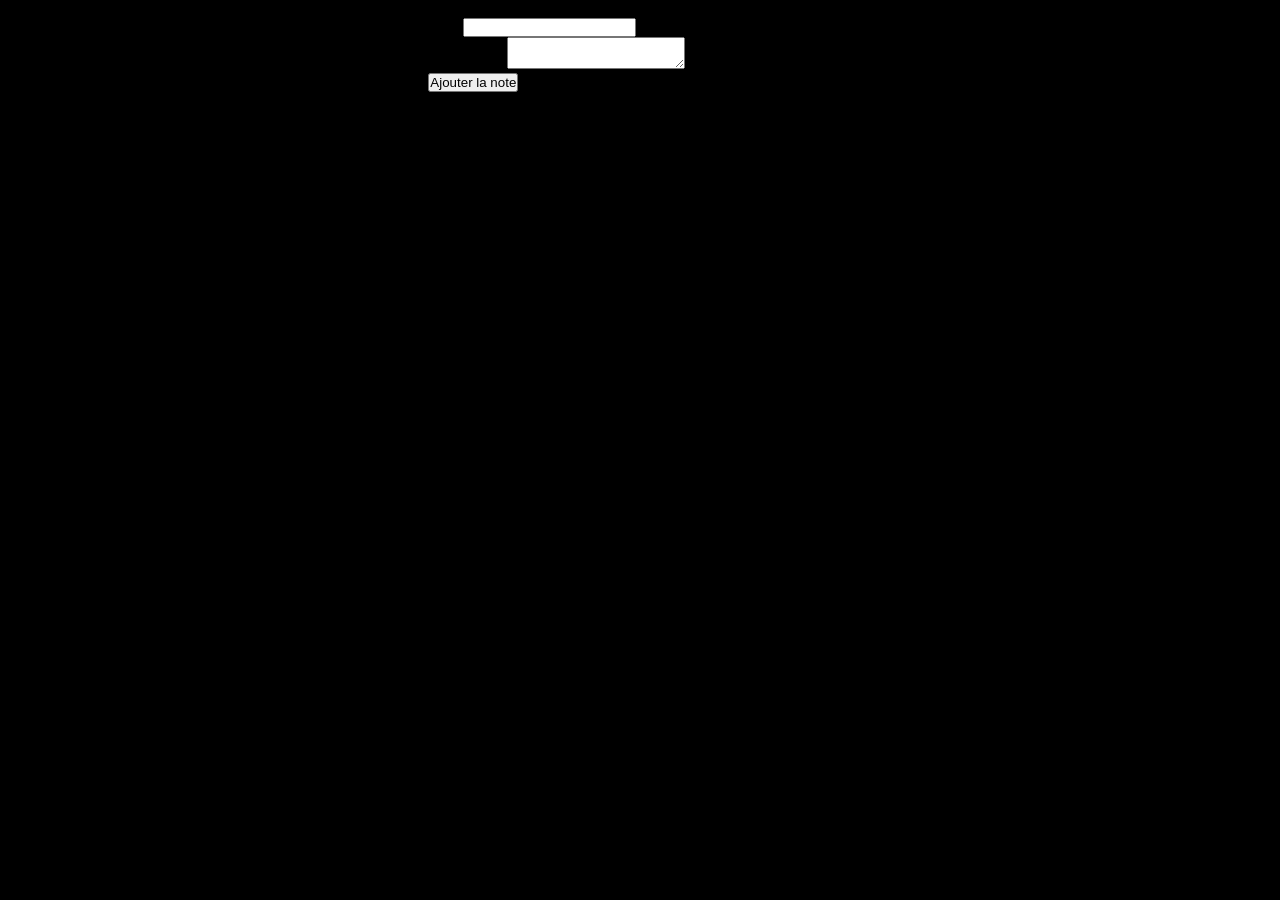
<file: index.html>
<!DOCTYPE html>
<html lang="fr">
<head>
    <meta charset="UTF-8">
    <meta http-equiv="X-UA-Compatible" content="IE=edge">
    <meta name="viewport" content="width=device-width, initial-scale=1.0">
    <link rel="stylesheet" href="style.css">
    <link rel="stylesheet" href="https://unicons.iconscout.com/release/v4.0.0/css/line.css">
    <!-- <link rel="stylesheet" href="reset.css"> -->
    <title>Note-app</title>
</head>
<body>
    
    <div class="popup-box">
        <div class="popup">
            <div class="content">
                <header>
                    <p>Ajouter une nouvelle note</p>
                    <i class="uil uil-times"></i>
                </header>
                <form action="#">
                    <div class="row title">
                        <label>Titre</label>
                        <input type="text">
                    </div>
                    <div class="row description">
                        <label>Description</label>
                        <textarea></textarea>
                    </div>
                    <button>Ajouter la note</button>
                </form>
            </div>
        </div>
    </div>

    <div class="wrapper">
        <li class="add-box">
            <div class="icon"><i class="uil uil-plus"></i></div>
            <p>Ajouter une nouvelle note</p>
        </li>
    </div>

    <script src="js/app.js"></script>

    <!-- Code by Sutsiki -->
</body>
</html>
</file>
<file: style.css>
*
{
    margin: 0;
    padding: 0;
}

body
{
    background-color: black;
    width: 100vw;
    height: 100vh;
    display: flex;
    justify-content: center;
    align-self: center;
}

video
{
    height: 100vh;
    width: 100%;
    position: fixed;
    z-index: -1;
}

#fond
{
    width: 75%;
    height: 75%;
    display: flex;
    justify-content: center;
    align-self: center;
    transition: 0.5s;
}

#fond:hover
{
    transform: scale(0.5);
}
</file>
